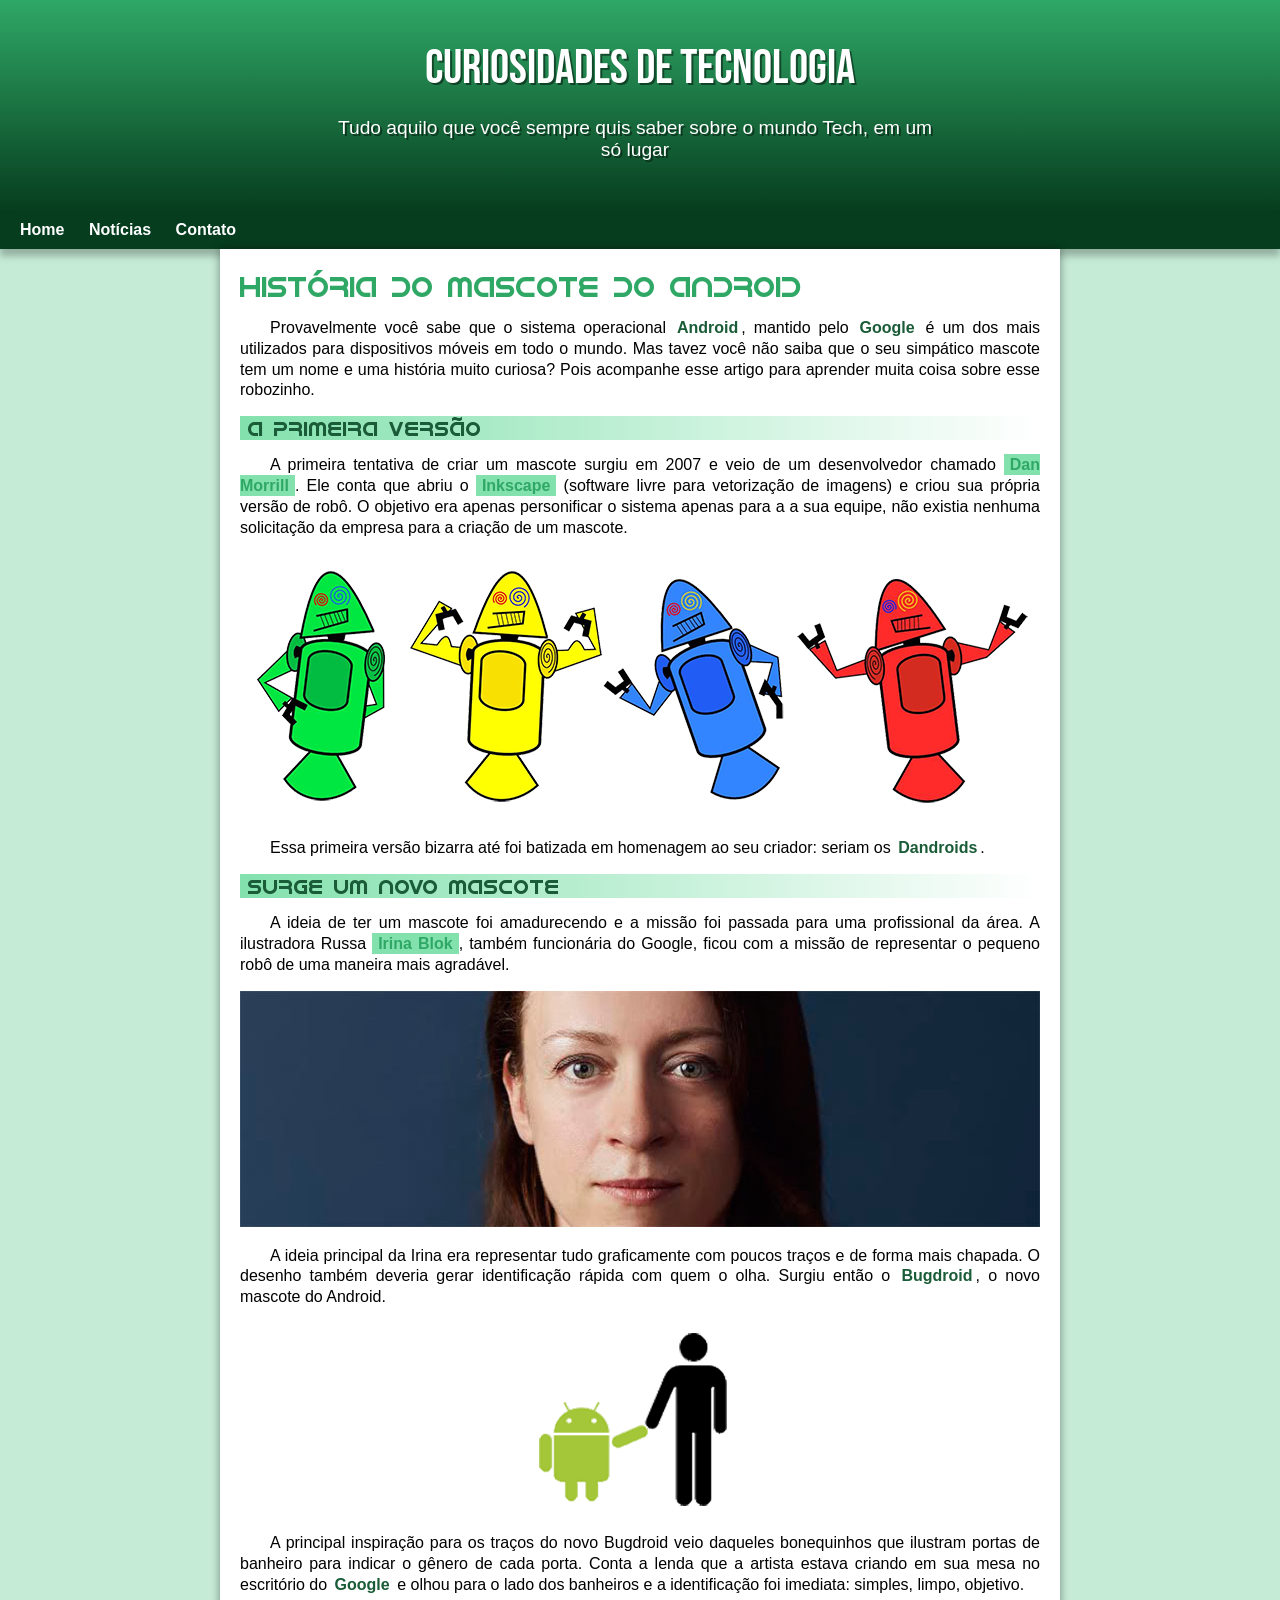
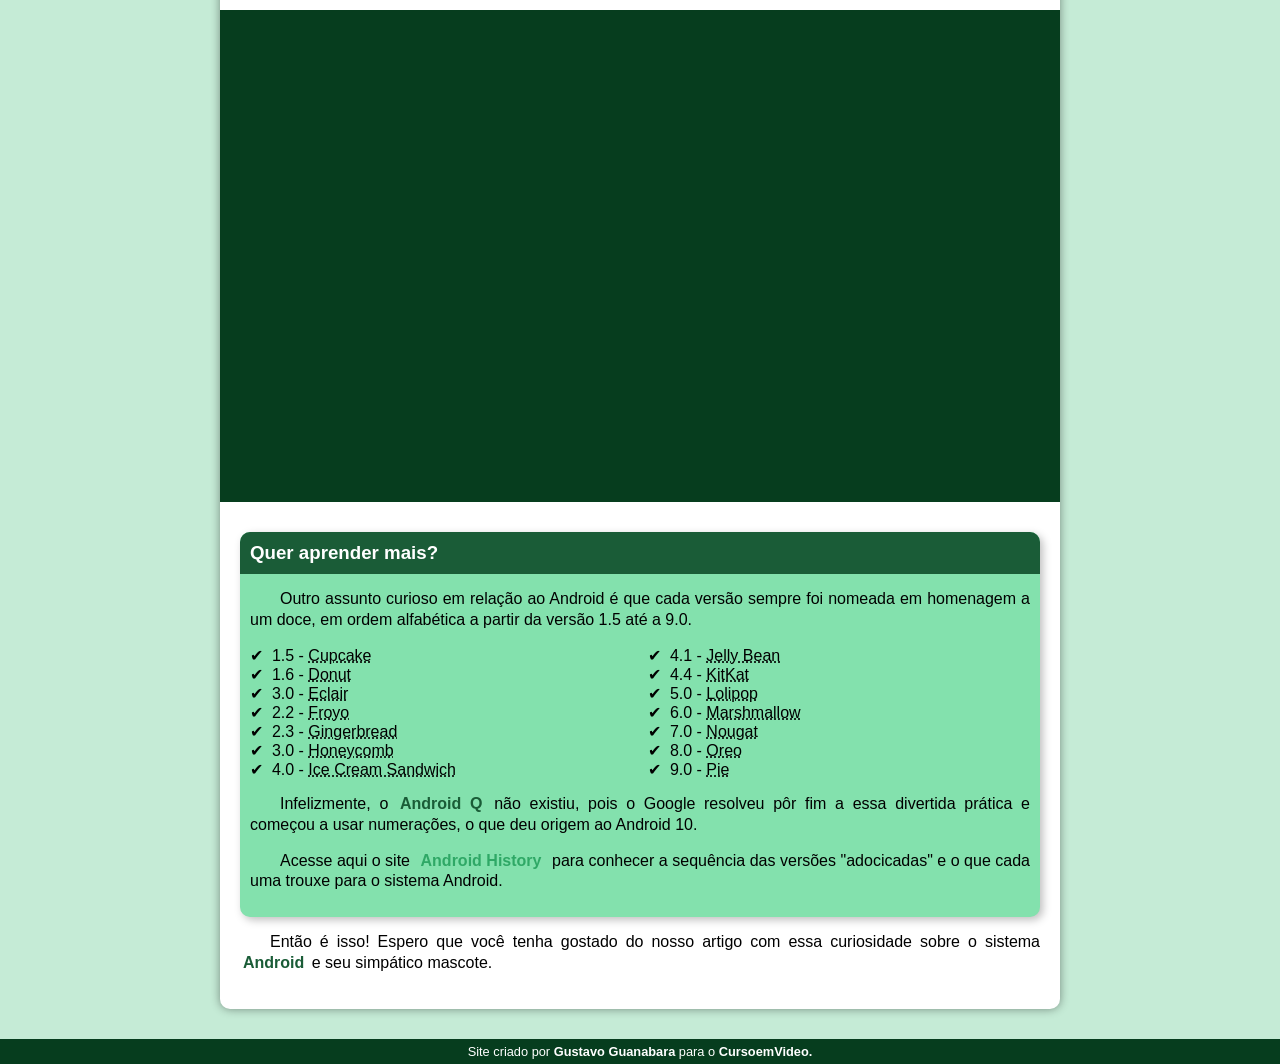
<file: index.html>
<!doctype html>
<html lang="pt-br">
  <head>
    <meta charset="UTF-8" />
    <meta name="viewport" content="width=device-width, initial-scale=1.0" />
    <title>Como surgiu o mascote do Android</title>
    <link rel="shortcut icon" href="imagens/favicon.ico" type="image/x-icon" />
    <link rel="stylesheet" href="style/style.css" />
  </head>
  <body>
    <header>
      <h1>Curiosidades de Tecnologia</h1>
      <p>
        Tudo aquilo que você sempre quis saber sobre o mundo Tech, em um só
        lugar
      </p>
    </header>
    <nav>
      <a href="#">Home</a>
      <a href="#">Notícias</a>
      <a href="#"> Contato</a>
    </nav>
    <main>
      <article>
        <h1>História do Mascote do Android</h1>

            <p>Provavelmente você sabe que o sistema operacional <strong>Android</strong>, mantido pelo <strong>Google</strong> é um dos mais utilizados para dispositivos móveis em todo o mundo. Mas tavez você não saiba que o seu simpático mascote tem um nome e uma história muito curiosa? Pois acompanhe esse artigo para aprender muita coisa sobre esse robozinho.</p>

            <h2>A primeira versão</h2>

            <p>A primeira tentativa de criar um mascote surgiu em 2007 e veio de um desenvolvedor chamado <a href="https://androidcommunity.com/dan-morrill-shows-us-the-android-mascot-that-almost-was-20130103/" target="_blank" class="externo">Dan Morrill</a>. Ele conta que abriu o <a href="https://inkscape.org/release/inkscape-1.4.2/windows/64-bit/msi/dl/" target="_blank">Inkscape</a> (software livre para vetorização de imagens) e criou sua própria versão de robô. O objetivo era apenas personificar o sistema apenas para a a sua equipe, não existia nenhuma solicitação da empresa para a criação de um mascote.</p>

            <picture>
              <source media="(max-width: 670px )" srcset="imagens/dan-droids-pq.png">
              <img src="imagens/dan-droids.png" alt="">
            </picture>


            <p>Essa primeira versão bizarra até foi batizada em homenagem ao seu criador: seriam os <strong>Dandroids</strong>.</p>

            <h2>Surge um novo mascote</h2>

            <p>A ideia de ter um mascote foi amadurecendo e a missão foi passada para uma profissional da área. A ilustradora Russa <a href="https://www.irinablok.com/" target="_blank" class="externo">Irina Blok</a>, também funcionária do Google, ficou com a missão de representar o pequeno robô de uma maneira mais agradável.</p>
            <picture>
              <source media="(max-width: 670px )" srcset="imagens/irina-blokc-pq.jpg">
              <img src="imagens/irina-blok.jpg" alt="">
            </picture>

            <p>A ideia principal da Irina era representar tudo graficamente com poucos traços e de forma mais chapada. O desenho também deveria gerar identificação rápida com quem o olha. Surgiu então o <strong>Bugdroid</strong>, o novo mascote do Android.</p>

             <img src="imagens/bugdroid.png" class="pequena" alt="">

            <p>A principal inspiração para os traços do novo Bugdroid veio daqueles bonequinhos que ilustram portas de banheiro para indicar o gênero de cada porta. Conta a lenda que a artista estava criando em sua mesa no escritório do <strong>Google </strong>e olhou para o lado dos banheiros e a identificação foi imediata: simples, limpo, objetivo.</p>

             <div class="video"><iframe width="560" height="315" src="https://www.youtube.com/embed/l2UDgpLz20M?si=z6TxhC631tn5HpDN" title="YouTube video player" frameborder="0" allow="accelerometer; autoplay; clipboard-write; encrypted-media; gyroscope; picture-in-picture; web-share" referrerpolicy="strict-origin-when-cross-origin" allowfullscreen></iframe></div>
            
             <aside>
                 <h3>Quer aprender mais? </h3>
                 
                <p>Outro assunto curioso em relação ao Android é que cada versão sempre foi nomeada em homenagem a um doce, em ordem alfabética a partir da versão 1.5 até a 9.0.</p>
    
                <ul>
                    <li>1.5 - <abbr title="Bolo de Copo">Cupcake</abbr></li>
                    <li>1.6 - <abbr title="Rosquinha">Donut</abbr></li>
                    <li>3.0 - <abbr title="Bomba">Eclair</abbr></li>
                    <li>2.2 - <abbr title="Iougurte Congelado">Froyo</abbr></li>
                    <li>2.3 - <abbr title="Biscoito de Gengibre">Gingerbread</abbr></li>
                    <li>3.0 - <abbr title="Favo de Mel">Honeycomb</abbr></li>
                    <li>4.0 - <abbr title="Sanduíche de Sorvete">Ice Cream Sandwich</abbr></li>
                    <li>4.1 - <abbr title="Jujuba">Jelly Bean</abbr></li>
                    <li>4.4 - <abbr title="Kitkat">KitKat</abbr></li>
                    <li>5.0 - <abbr title="Pirulito">Lolipop</abbr></li>
                    <li>6.0 - <abbr title="Marshmallow">Marshmallow</abbr></li>
                    <li>7.0 - <abbr title="Torrone">Nougat</abbr></li>
                    <li>8.0 - <abbr title="Oreo">Oreo</abbr></li>
                    <li>9.0 - <abbr title="Torta">Pie</abbr></li>
                </ul>
    
                <p>Infelizmente, o <strong>Android Q</strong> não existiu, pois o Google resolveu pôr fim a essa divertida prática e começou a usar numerações, o que deu origem ao Android 10.</p>
    
                <p>Acesse aqui o site <a href="#" target="_blank">Android History</a> para conhecer a sequência das versões "adocicadas" e o que cada uma trouxe para o sistema Android.</p>
             </aside>
    

            <p>Então é isso! Espero que você tenha gostado do nosso artigo com essa curiosidade sobre o sistema <strong>Android</strong> e seu simpático mascote.</p>
      </article>
    </main>

    <footer>Site criado por<a href="https://gustavoguanabara.github.io/" target="_blank"> Gustavo Guanabara</a> para o <a href="https://www.youtube.com/cursoemvideo" target="_blank">CursoemVideo.</a></footer>
  </body>
</html>
</file>
<file: style/style.css>
@charset "UTF-8";
@import url("https://fonts.googleapis.com/css2?family=Bebas+Neue&family=Kaushan+Script&display=swap");
@font-face {
  font-family: Android;
  src: url("/fontes/idroid.otf") format("opentype");
  font-weight: normal;
}

:root {
  --cor0: #c5ebd6;
  --cor1: #83e1ad;
  --cor2: #3ddc84;
  --cor3: #2fa866;
  --cor4: #1a5c37;
  --cor5: #063d1e;

  --fonte-padrao: Arial, Verdana, Helvetica, sans-serif;
  --fonte-destaque: "Bebas Neue", cursive;
  --fonte-android: "android", cursive;
}

* {
  margin: 0;
  padding: 0;
}

body {
  background-color: var(--cor0);
  font-family: var(--fonte-padrao);
}



header {
  background-image: linear-gradient(to bottom, var(--cor3), var(--cor5));
  min-height: 150px;
  text-align: center;
  padding-top: 40px;
}

header > h1 {
  color: white;
  font-family: var(--fonte-destaque);
  font-size: 3em;
  font-weight: normal;
  margin-bottom: 20px;
  text-shadow: 2px 2px 0px rgba(0, 0, 0, 0.459);
}

header > p {
  font-family: var(--fonte-padrao);
  font-size: 1.2em;
  color: white;
  max-width: 600px;
  padding-right: 10px;
  padding-right: 10px;
  padding-bottom: 50px;
  margin: auto;
  text-shadow: 2px 2px 0px rgba(0, 0, 0, 0.459);
}

nav {
  background-color: var(--cor5);
  padding: 10px;
  box-shadow: 0px 7px 7px rgba(0, 0, 0, 0.253);
}

nav > a {
  color: white;
  padding: 10px;
  border-radius: 5px;
  text-decoration: none;
  font-weight: bold;
  transition-duration: 0.5s;
}
nav > a:hover {
  background-color: var(--cor3);
  color: var(--cor5);
}
main {
  min-width: 300px;
  max-width: 800px;
  margin: auto;
  margin-bottom: 30px;
  padding: 20px;
  background-color: white;
  box-shadow: 0px 0px 10px rgba(0, 0, 0, 0.41);
  border-bottom-left-radius: 10px;
  border-bottom-right-radius: 10px;
}

main h1 {
  color: var(--cor3);
  font-family: var(--fonte-android);
  font-weight: normal;
  font-size: 1.8em;
}

main h2 {
  font-family: var(--fonte-android);
  font-weight: normal;
  color: var(--cor4);
  font-size: 1.3em;
  background-image: linear-gradient(to right, var(--cor1), transparent);
  text-indent: 8px;
}

main p {
  margin: 15px 0px;
  text-align: justify;
  text-indent: 30px;
  line-height: 1.3em;
}

main strong {
  color: var(--cor4);
  font-weight: bold;
  padding: 2px 3px;
}

main a {
  text-decoration: none;
  font-weight: bold;
  color: var(--cor3);
  background-color: var(--cor1);
  padding: 2px 6px;
}

main a:hover {
  text-decoration: underline;
  color: var(--cor4);
}

main img {
  width: 100%;
}
main img.pequena {
  max-width: 300px;
  display: block;
  margin: auto;
}

div.video {
    background-color: var(--cor5);
    margin: 0px -20px 30px;
    padding: 20px;
    padding-bottom: 59%;
    position: relative;
}

div.video > iframe {
    position: absolute;
    top: 5%;
    left: 5%;
    width: 90%;
    height: 90%;
}
aside {
    background-color: var(--cor1);
    padding: 10px;
    border-radius: 10px;
    box-shadow: 3px 3px 8px rgba(0, 0, 0, 0.253);
}

aside > h3 {
    background-color: var(--cor4);
    color: white;
    padding: 10px;
    margin: -10px -10px 0px -10px;
    /* Margem negavida em cima na direita e na esquerda */
    border-radius: 10px 10px 0px 0px;
    
}
aside > ul {
    list-style-type: '\2714\00a0\00a0';
    list-style-position: inside;
    columns: 2;
}

footer {
  background-color: var(--cor5);
  color: white;
  text-align: center;
  font-size: 0.8em;
  padding: 5px;
  text-decoration: none;
}

footer a {
  color: white;
  font-weight: bolder;
  text-decoration: none;
}
 
footer a:hover {
  text-decoration: underline;
  color: var(--cor1);
}
</file>
